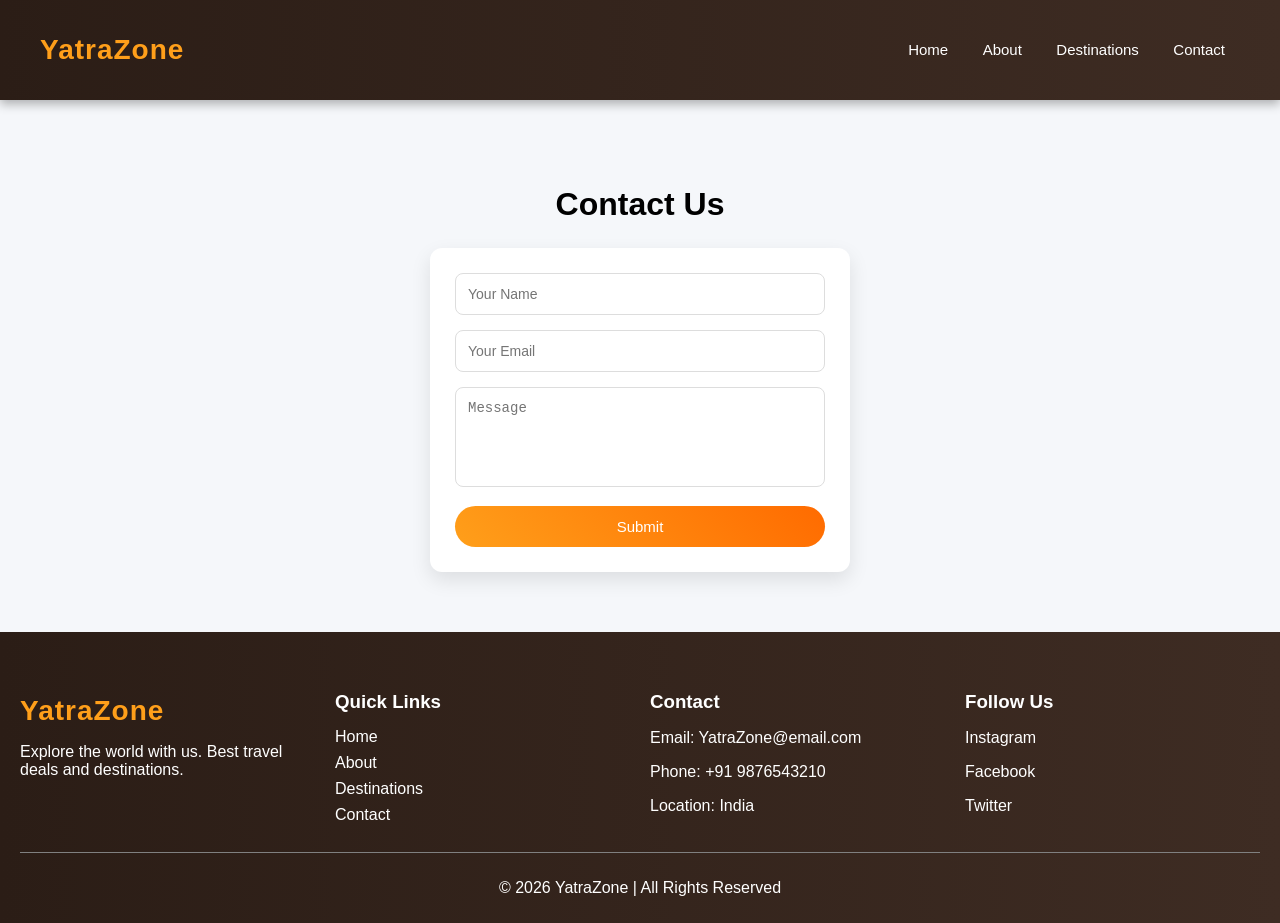
<file: contact.html>
<!DOCTYPE html>
<html lang="en">
<head>
    <meta charset="UTF-8">
    <meta name="viewport" content="width=device-width, initial-scale=1.0">
    <title>YatraZone</title>
    <link rel="stylesheet" href="style.css">
</head>
<body>

<header>
    <h1 class="logo">YatraZone</h1>
    <nav>
        <a href="index.html">Home</a>
        <a href="about.html">About</a>
        <a href="destinations.html">Destinations</a>
        <a href="contact.html">Contact</a>
    </nav>
</header>

<section class="contact-section">
    <h2>Contact Us</h2>

    <form class="contact-form" name="contactForm" onsubmit="return validateForm()">
        <input type="text" name="name" placeholder="Your Name">
        <input type="email" name="email" placeholder="Your Email">
        <textarea name="message" placeholder="Message"></textarea>
        <button type="submit">Submit</button>
    </form>
    <p id="successMsg" style="display:none; color:green; margin-top:10px;">
        ✅ Thank you! We will contact you soon.
    </p>
</section>


<footer class="footer">

    <div class="footer-container">


        <div class="footer-box">
            <h2 class="logo">YatraZone</h2>
            <p>Explore the world with us. Best travel deals and destinations.</p>
        </div>

   
        <div class="footer-box">
            <h3>Quick Links</h3>
            <a href="index.html">Home</a>
            <a href="about.html">About</a>
            <a href="destinations.html">Destinations</a>
            <a href="contact.html">Contact</a>
        </div>

  
        <div class="footer-box">
            <h3>Contact</h3>
            <p>Email: YatraZone@email.com</p>
            <p>Phone: +91 9876543210</p>
            <p>Location: India</p>
        </div>

      
        <div class="footer-box">
            <h3>Follow Us</h3>
            <p>Instagram</p>
            <p>Facebook</p>
            <p>Twitter</p>
        </div>

    </div>

    <div class="footer-bottom">
        <p>© 2026 YatraZone | All Rights Reserved</p>
    </div>

</footer>

</body>
<script src="script.js"></script>
</html>
</file>
<file: style.css>
@media (max-width: 768px) {
    .container {
        flex-direction: column;
        align-items: center;
    }

    header {
        flex-direction: column;
    }
}

.reveal {
    opacity: 0;
    transform: translateY(60px);
    transition: all 0.8s ease;
}


.reveal.active {
    opacity: 1;
    transform: translateY(0);
}

body {
    margin: 0;
    font-family: Arial;
}


header {
    position: sticky;  
    top: 0;
    z-index: 1000;

    display: flex;
    justify-content: space-between;
    align-items: center;

    padding: 15px 40px;

    background: linear-gradient(90deg, #2b1d16, #3e2c23);
    color: white;
    
    box-shadow: 0 4px 10px rgba(0,0,0,0.3);
}

.logo {
    font-size: 24px;
    font-weight: bold;
    letter-spacing: 1px;
}
nav a {
    color: white;
    margin: 0 15px;
    text-decoration: none;

    font-size: 15px;
    font-weight: 500;

    position: relative;
    transition: 0.3s;
}
nav a::after {
    content: "";
    position: absolute;
    left: 0;
    bottom: -5px;

    width: 0%;
    height: 2px;
    background: #ff9f1a;

    transition: 0.3s;
}

nav a:hover::after {
    width: 100%;
}

nav a:hover {
    color: #ff9f1a;
}

section {
    padding: 40px;
    text-align: center;
}
.hero {
    position: relative;
    background: url('https://images.unsplash.com/photo-1499856871958-5b9627545d1a?auto=format&fit=crop&w=1920&q=80');
    background-size: cover;
    background-position: center;
    height: 90vh;

    display: flex;
    flex-direction: column;
    justify-content: center;
    align-items: center;
    color: white;
}

.hero::after {
    content: "";
    position: absolute;
    bottom: 0;
    left: 0;
    width: 100%;
    height: 150px;

    background: linear-gradient(
        to bottom,
        rgba(255,255,255,0) 0%,
        rgba(255,255,255,0.8) 70%,
        white 100%
    );
}

.hero::before {
    content: "";
    position: absolute;
    width: 100%;
    height: 90vh;
}


.hero h2,
.hero p,
.hero button {
    position: relative;
    z-index: 1;
}
.hero h2 {
    font-size: 50px;
    margin-bottom: 10px;
}

.hero p {
    font-size: 20px;
    margin-bottom: 20px;
}

.hero button {
    padding: 12px 30px;
    min-width: 140px;
    font-size: 18px;
    border: none;
    background: #ff9f1a;
    color: white;
    border-radius: 5px;
    cursor: pointer;
    transition: 0.3s;
    white-space: nowrap;
}

.hero button:hover {
    background: #ff6b00;
    transform: scale(1.05);
}

.container {
    display: flex;
    justify-content: center;
    gap: 20px;
}

.card1 {
    background: lightgray;
    padding: 20px;
    width: 150px;
}
button{
    width: 69px;
    color: yellow;
    background-color: blue;
}


.featured {
    padding: 40px;
    text-align: center;
}

.cards1 {
    display: flex;
    justify-content: center;
    gap: 20px;
}

.card1 {
    width: 250px;
    border-radius: 10px;
    overflow: hidden;
    box-shadow: 0 4px 10px rgba(0,0,0,0.2);
    transition: 0.3s;
}

.card1 img {
    width: 100%;
    height: 180px;
    object-fit: cover;
}

.card1:hover {
    transform: scale(1.05);
}

.footer {
    background: linear-gradient(90deg, #2b1d16, #3e2c23);
    color: white;
    padding: 40px 20px 10px;
}

.footer-container {
    display: flex;
    justify-content: space-between;
    flex-wrap: wrap;
    gap: 20px;
}

.footer-box {
    flex: 1;
    min-width: 200px;
}

.footer-box h2,
.footer-box h3 {
    margin-bottom: 15px;
}

.footer-box a {
    display: block;
    color: white;
    text-decoration: none;
    margin-bottom: 8px;
}

.footer-box a:hover {
    color: #ff9f1a;
}

.footer-bottom {
    text-align: center;
    border-top: 1px solid gray;
    margin-top: 20px;
    padding-top: 10px;
}

.logo {
    color: #ff9f1a;
    font-size: 28px;
    font-weight: bold;
    letter-spacing: 1px;
    font-family: 'Segoe UI', sans-serif;
}


.about {
    padding: 50px 20px;
}

.about-container {
    display: flex;
    align-items: center;
    gap: 40px;
}

.about-text {
    flex: 1;
}

.about-text h2 {
    font-size: 32px;
    margin-bottom: 15px;
}

.about-text p {
    margin-bottom: 10px;
    line-height: 1.6;
}

.about-image {
    flex: 1;
}

.about-image img {
    width: 100%;
    border-radius: 10px;
}

.mission, .vision {
    text-align: center;
    padding: 40px 20px;
}

.stats {
    padding: 40px;
    text-align: center;
}

.stats .card h2 {
    font-size: 30px;
    color: #ff9f1a;
}

.dest-hero {
    height: 60vh;
    background: url('https://images.unsplash.com/photo-1507525428034-b723cf961d3e');
    background-size: cover;
    background-position: center;

    display: flex;
    flex-direction: column;   
    justify-content: center;
    align-items: center;

    text-align: center;
    color: white;
    gap: 15px;
    position: relative; 
}

.dest-hero::after {
    content: "";
    position: absolute;
    bottom: 0;
    left: 0;
    width: 100%;
    height: 150px;

    background: linear-gradient(
        to bottom,
        rgba(255,255,255,0) 0%,
        rgba(255,255,255,0.8) 70%,
        white 100%
    );
}
.dest-hero h2,
.dest-hero p,
.search-box {
    position: relative;
    z-index: 1;
}
.dest-hero::before {
    content: "";
    position: absolute;
    width: 100%;
    height: 100%;
    background: rgba(0,0,0,0.4);
}

.dest-hero h2 {
    font-size: 40px;
    font-weight: bold;
}

.dest-hero p {
    font-size: 18px;
    opacity: 0.9;
}

.search-box {
    margin-top: 10px;
}

.search-box input {
    padding: 12px 20px;
    width: 280px;

    border: none;
    border-radius: 25px;
    outline: none;

    font-size: 14px;
    text-align: center;
    background: rgba(255,255,255,0.2);
    backdrop-filter: blur(5px);
    color: white;

    box-shadow: 0 5px 15px rgba(0,0,0,0.2);
}


.featured {
    padding: 50px 20px;
    background: #f5f7fa;
}


.cards {
    display: grid;
    grid-template-columns: repeat(auto-fit, minmax(260px, 1fr));
    gap: 25px;
}


.card {
    background: white;
    border-radius: 15px;
    overflow: hidden;
    box-shadow: 0 5px 15px rgba(0,0,0,0.1);
    transition: 0.3s;
    text-align: center;
    opacity: 0;
    transform: translateY(50px);
    transition: all 0.6s ease;
}
.card.show {
    opacity: 1;
    transform: translateY(0);
}

.card img {
    width: 100%;
    height: 180px;
    object-fit: cover;
}


.card h3 {
    margin: 15px 0 5px;
    font-size: 20px;
}

.card p {
    font-size: 14px;
    color: #555;
    padding: 0 10px;
}


.duration {
    font-size: 13px;
    color: #777;
    margin-top: 5px;
}


.price {
    color: #ff6b00;
    font-size: 18px;
    font-weight: bold;
    margin: 10px 0;
}


.card button {
    margin-bottom: 15px;
    padding: 10px 20px;
    border: none;
    border-radius: 25px;

    background: linear-gradient(45deg, #ff9f1a, #ff6b00);
    color: white;

    cursor: pointer;
    transition: 0.3s;
}


.card:hover {
    transform: translateY(-10px);
    box-shadow: 0 10px 25px rgba(0,0,0,0.2);
}

.card button:hover {
    transform: scale(1.05);
}
.popup {
    display: none;
    position: fixed;
    top: 50%;
    left: 50%;
    transform: translate(-50%, -50%);
    background: white;
    padding: 20px;
    border-radius: 10px;
    box-shadow: 0 5px 15px rgba(0,0,0,0.3);
}

.contact-section {
    padding: 60px 20px;
    background: #f5f7fa;
    text-align: center;
}


.contact-section h2 {
    font-size: 32px;
    margin-bottom: 25px;
}


.contact-form {
    max-width: 420px;
    margin: auto;
    background: white;
    padding: 25px;
    border-radius: 12px;
    box-shadow: 0 8px 20px rgba(0,0,0,0.1);
}
* {
    box-sizing: border-box;
}

.contact-form input,
.contact-form textarea {
    width: 100%;
    padding: 12px;
    margin-bottom: 15px;

    border: 1px solid #ddd;
    border-radius: 8px;
    outline: none;

    font-size: 14px;
    transition: 0.3s;
}


.contact-form input:focus,
.contact-form textarea:focus {
    border-color: #ff6b00;
    box-shadow: 0 0 6px rgba(255,107,0,0.3);
}


.contact-form textarea {
    height: 100px;
    resize: none;
}

.contact-form button {
    width: 100%;
    padding: 12px;
    border: none;
    border-radius: 25px;

    background: linear-gradient(45deg, #ff9f1a, #ff6b00);
    color: white;

    font-size: 15px;
    cursor: pointer;
    transition: 0.3s;
}

.contact-form button:hover {
    transform: translateY(-2px);
    box-shadow: 0 6px 15px rgba(0,0,0,0.2);
}

#successMsg {
    opacity: 0;
    transition: 0.5s;
}

#successMsg.show {
    opacity: 1;
}
</file>
